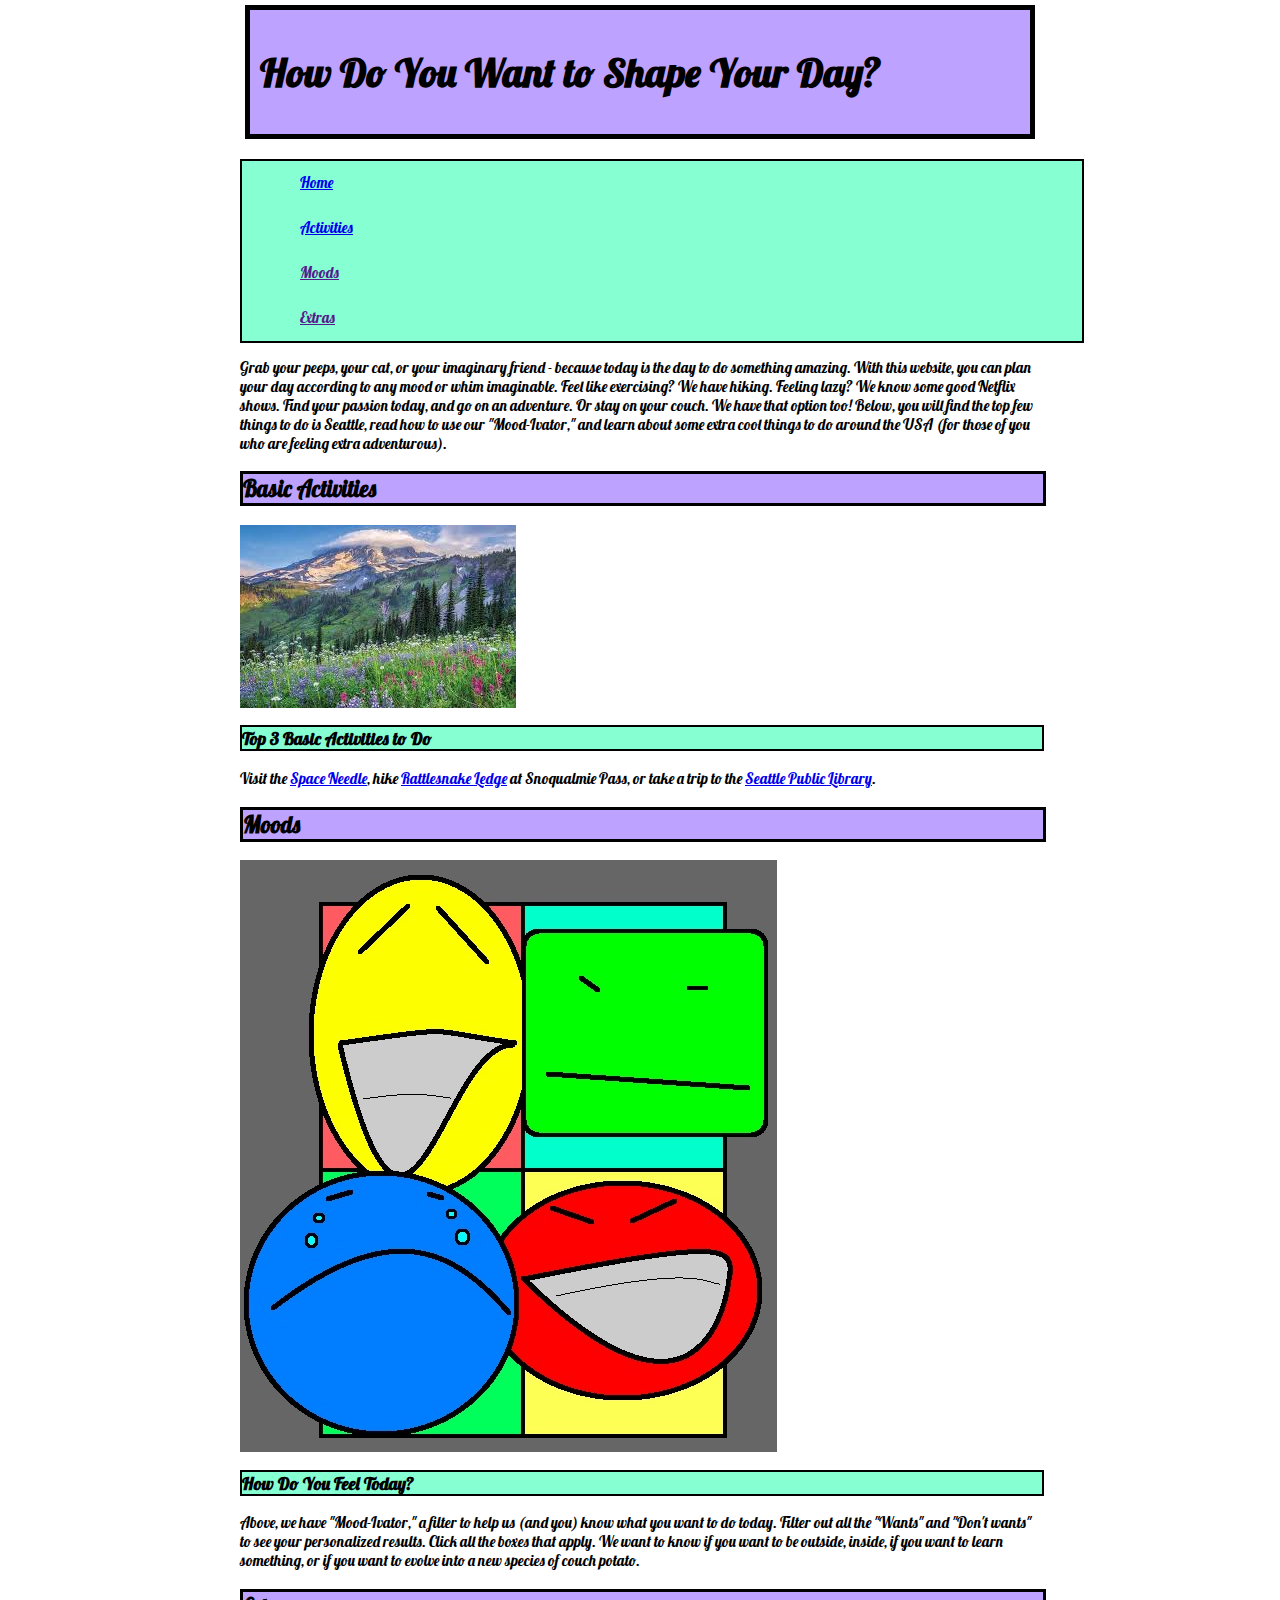
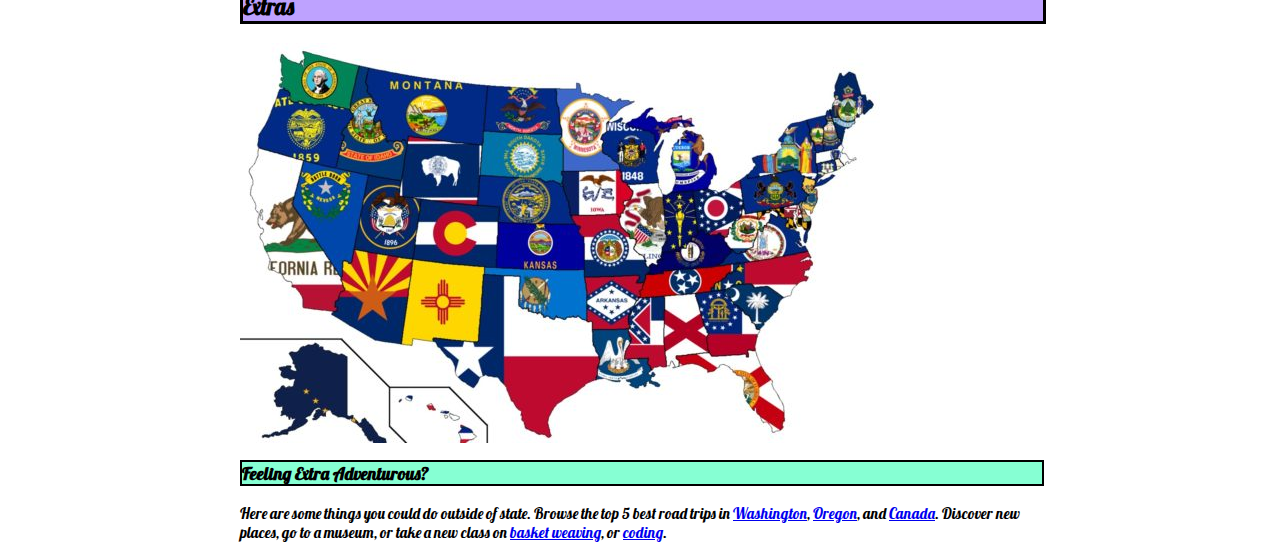
<file: index.html>
<html>
    <head>
        <Title>Shape Your Day</Title>
        <link href="homepage.css" type="text/css" rel="stylesheet"/>
        <link href= "https://fonts.googleapis.com/css?family=Lobster" rel="stylesheet">
    </head>
    <body>
        <header>
            <h1>How Do You Want to Shape Your Day?</h1>
        </header>
        <nav>
            <ul>
                <li>
                    <a href= "homepage.html">Home</a>
                </li>
                <li>
                    <a href="seattleactivities.html">Activities</a>
                </li>
                <li>
                    <a href= "">Moods</a>
                </li>
                <li>
                <a href= "">Extras</a>
                </li>
            </ul>
        </nav>
        <!-- <section> -->
            <p>Grab your peeps, your cat, or your imaginary friend - because today is the day to do something amazing. With this website, you can plan your day according to any mood or whim imaginable. Feel like exercising? We have hiking. Feeling lazy? We know some good Netflix shows. Find your passion today, and go on an adventure. Or stay on your couch. We have that option too! Below, you will find the top few things to do is Seattle, read how to use our "Mood-Ivator," and learn about some extra cool things to do around the USA (for those of you who are feeling extra adventurous).</p>
        <!-- </section> -->
        <article>
            <h2>Basic Activities</h2>
            <img src="hike.jpeg"/>
            <h3>Top 3 Basic Activities to Do</h3>
            <p>Visit the <a href="https://www.spaceneedle.com/home/">Space Needle</a>, hike <a href= "https://www.wta.org/go-hiking/hikes/rattle-snake-ledge">Rattlesnake Ledge</a> at Snoqualmie Pass, or take a trip to the <a href="https://www.spl.org/">Seattle Public Library</a>.</p>
        </article>
        <article>
            <h2>Moods</h2>
            <img src="Moods.jpg"/>
            <h3>How Do You Feel Today?</h3>
            <p>Above, we have "Mood-Ivator," a filter to help us (and you) know what you want to do today. Filter out all the "Wants" and "Don't wants" to see your personalized results. Click all the boxes that apply. We want to know if you want to be outside, inside, if you want to learn something, or if you want to evolve into a new species of couch potato.</p>
        </article>
        <article>
            <h2>Extras</h2>
            <img src="USAmap2.jpg"/>
            <h3>Feeling Extra Adventurous?</h3>
            <p>Here are some things you could do outside of state. Browse the top 5 best road trips in <a href="https://www.tripsavvy.com/great-washington-state-road-trips-4040149">Washington</a>, <a href="https://www.tripping.com/guides/best-road-trips-everyone-take-oregon/">Oregon</a>, and <a href= "http://www.readersdigest.ca/cars/road-trips/top-10-best-canadian-road-trips/view-all/">Canada</a>. Discover new places, go to a museum, or take a new class on <a href="https://www.connect2classes.com/seattle/classes/arts/crafts/pine-needle-basket-weaving-basics/">basket weaving</a>, or <a href="https://www.codefellows.org/"> coding</a>.</p>
        </article>
    </body>
</html>
</file>
<file: homepage.css>
/* Note to students: Some properties are given to you to fill out,
others you can modify as they stand, and if you have time,
there are definitely some properties you should add!*/

html {
    height: 100%;
  }
  body {
     width: 800px;
     height: 100%;
     margin: auto;
     font-family: 'Lobster', cursive;
     font-size: 15px
  }

  header {
      background-color: #BEA2FF;
      border: 5px solid #000000;
      padding: 10px;
      margin: 5px;
      display: block;
      font-size: 20px
  }
  nav {
      /* background-color: rgb(240, 238, 234); */
      float: left;
      width: 100%;
  }
  nav ul {
      padding: ;
      float: left;
      border-bottom: ;
      list-style-type: none;
      width: 800px;
      background-color: #86FFD3;
      border: 2px solid #000000; 
  }
  /* nav li {
      vertical-align; middle;
  } */
  nav li  {
      display: block;
      height: 25px;
      padding: 12px 18px 8px 18px;
      vertical-align: middle;
  }
  a {
      color: ;
  }
  section {
      width: 73%;
      display: inline-block;
      float: left;
  }
  aside {
      width: 17%;
      display: inline-block;
      background-color:;
      padding:;
      min-height: 100%;
  }
  aside ul {
      list-style-type: none;
  }
  footer {
      width: 790px;
      background-color:;
      color:;
      clear: both;
      display: block;
  }
  h2 {
      width: 800px;
      background-color: #BEA2FF;
      border:3px solid #000000;
  }
  h3 {
      width: 800px;
      background-color: #86FFD3;
      border: 2px solid #000000;
  }
</file>
